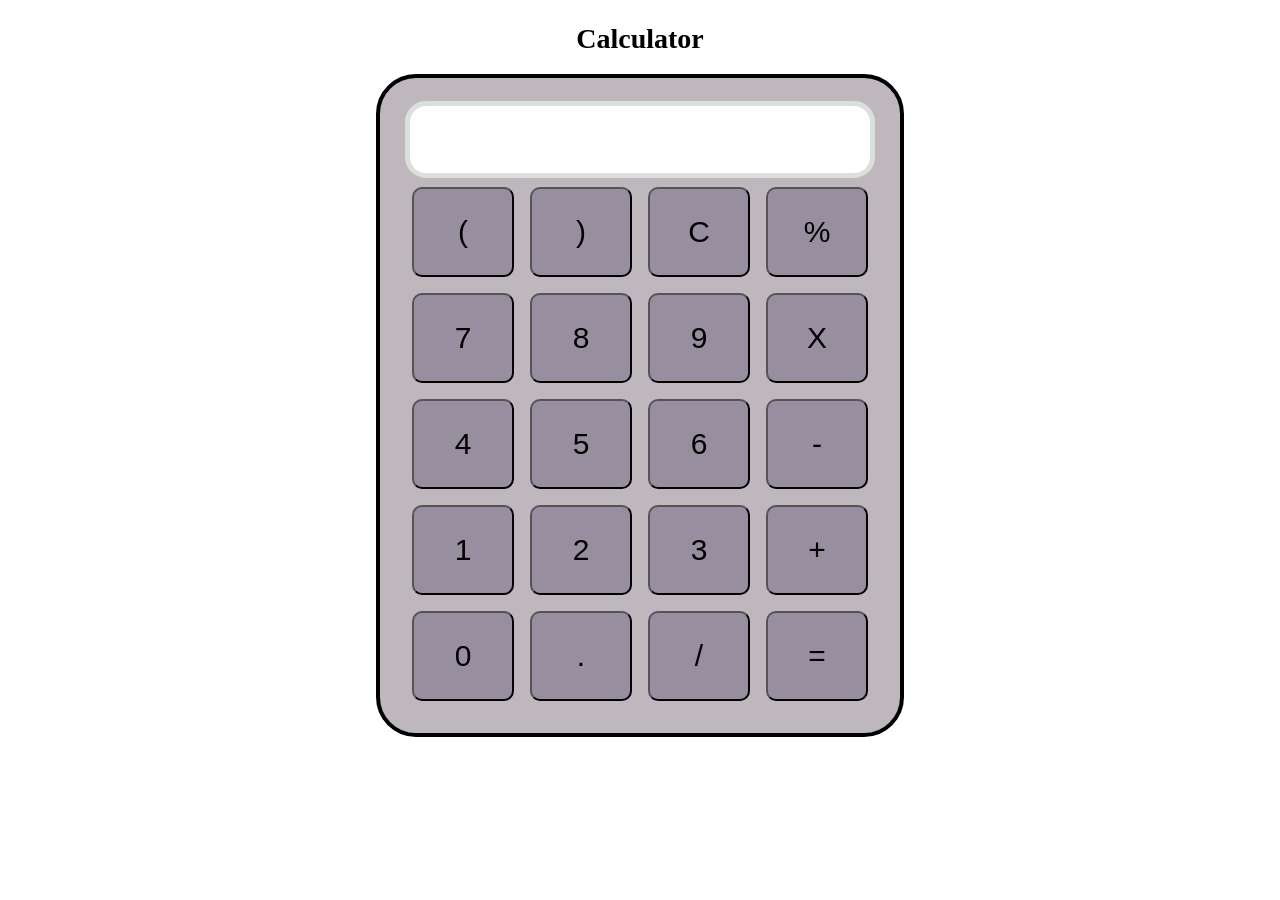
<file: Assignment-4/index.html>
<!DOCTYPE html>
<html lang="en">

<head>
    <meta charset="UTF-8">
    <meta name="viewport" content="width=device-width, initial-scale=1.0">
    <meta http-equiv="X-UA-Compatible" content="ie=edge">
    <link rel="stylesheet" href="style.css">
    <title>Assignment 4</title>
</head>

<body>
    <div class="container">
        <h1>Calculator</h1>

        <div class="calculator">
            <input type="text" name="screen" id="screen">
            <table>
                <tr>
                    <td><button>(</button></td>
                    <td><button>)</button></td>
                    <td><button>C</button></td>
                    <td><button>%</button></td>
                </tr>
                <tr>
                    <td><button>7</button></td>
                    <td><button>8</button></td>
                    <td><button>9</button></td>
                    <td><button>X</button></td>
                </tr>
                <tr>
                    <td><button>4</button></td>
                    <td><button>5</button></td>
                    <td><button>6</button></td>
                    <td><button>-</button></td>
                </tr>
                <tr>
                    <td><button>1</button></td>
                    <td><button>2</button></td>
                    <td><button>3</button></td>
                    <td><button>+</button></td>
                </tr>
                <tr>
                    <td><button>0</button></td>
                    <td><button>.</button></td>
                    <td><button>/</button></td>
                    <td><button>=</button></td>
                </tr>
            </table>
        </div>
    </div>

</body>
<script src="index.js"></script>

</html>
</file>
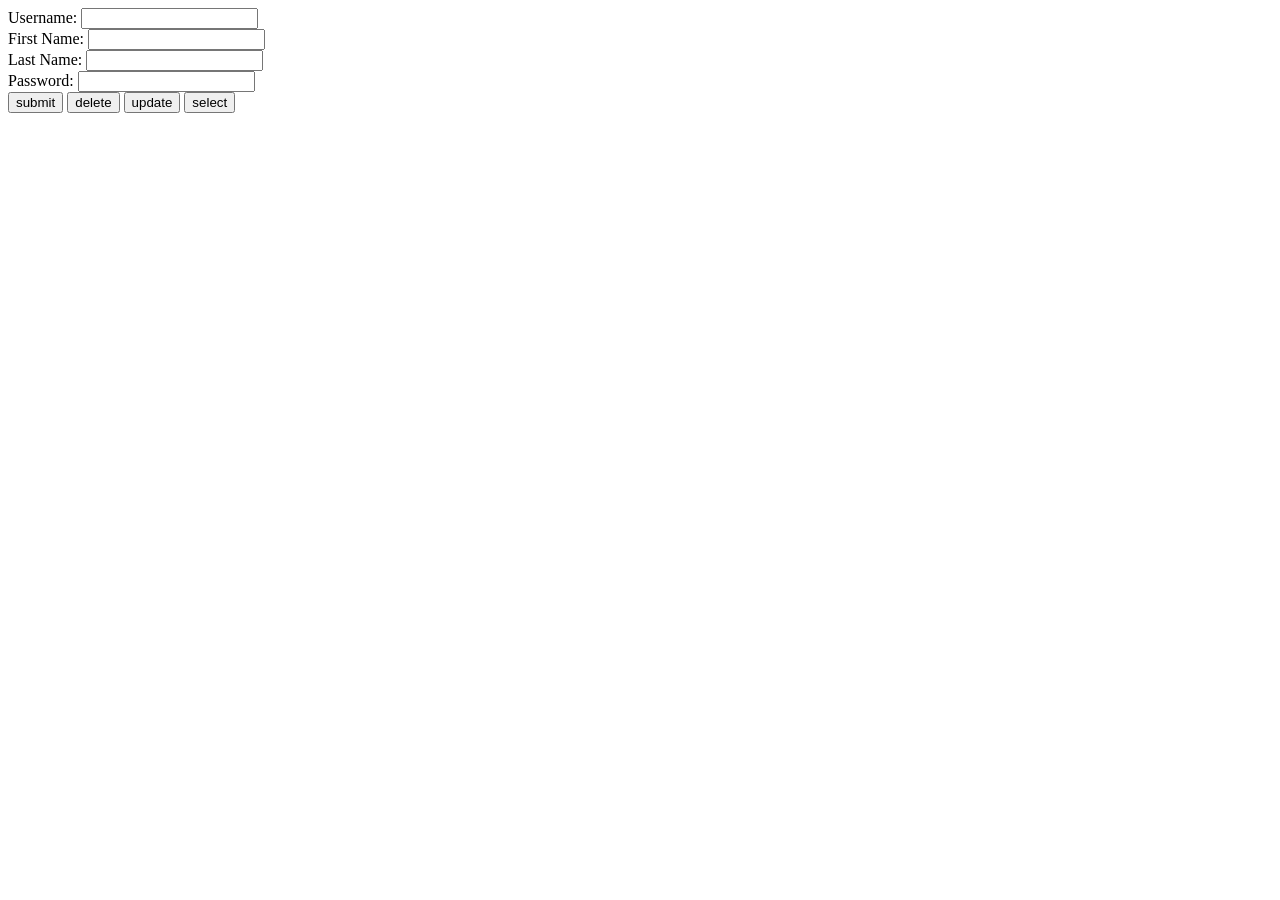
<file: Assignment-6/src/main/webapp/index.html>
<!DOCTYPE html>
<html>
<head>
<meta charset="ISO-8859-1">
<title>Assignment 5</title>
</head>
<body>
	<div>
		<form action="http://localhost:8080/assignment5/javaServerPage.jsp" method="post">
			<label>Username:</label>
			<input id="m_username" name="username" type="text"><br>
			<label>First Name:</label>
			<input id="m_first_name" name="first_name" type="text"><br>
			<label>Last Name:</label>
			<input id="m_last_name" name="last_name" type="text"><br>
			<label>Password:</label>
			<input id="m_password" name="password" type="password"><br>
			<input type="submit" value="submit" name="SUBMIT">
			<input type="submit" value="delete" name="SUBMIT">
			<input type="submit" value="update" name="SUBMIT">
			<input type="submit" value="select" name="SUBMIT">
		</form>
	</div>
</body>
</html>
</file>
<file: Assignment-4/style.css>
.container{
    text-align: center;
    margin-top:23px
}
table{
    margin: auto;
}
input{
    border-radius: 21px;
    border: 5px solid #dce0dc;
    font-size:34px;
    height: 65px;
    width: 456px;
}
button{
    border-radius: 10px;
    font-size: 30px;
    background: #978fa0;
    width: 102px;
    height: 90px;
    margin: 6px;
}
.calculator{ 
    border: 4px solid #000000;
    background-color: #beb8be;
    padding: 23px;
    border-radius: 40px;
    display: inline-block;
}
h1{
    font-size: 28px;
    font-family: Cambria, Cochin, Georgia, Times, 'Times New Roman', serif;
}
</file>
